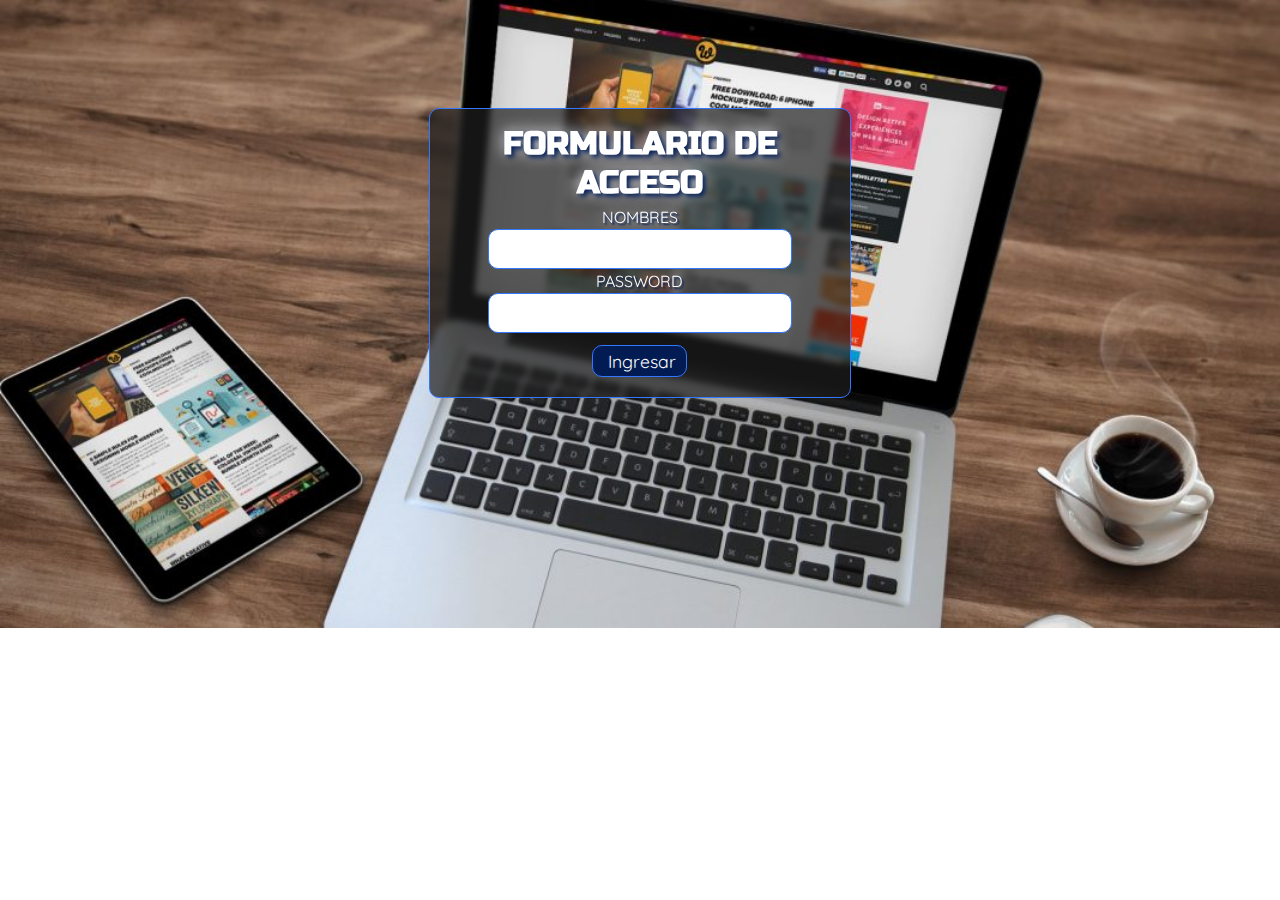
<file: login.html>
<!DOCTYPE html>
<html lang="en">
<head>
    <meta charset="UTF-8">
    <meta http-equiv="X-UA-Compatible" content="IE=edge">
    <meta name="viewport" content="width=device-width, initial-scale=1.0">
    <title>Login</title>
    <link rel="stylesheet" type="text/css" href="css/app.css">
    <link rel="stylesheet" href="css/fontawesome.min.css">
    <link rel="stylesheet" href="css/brands.min.css">
    <style>
        body{
            background-color: transparent;
            background-image:url("images/bglogin2.jpg") ;
            background-repeat: no-repeat;
            background-position:top;
            background-size: cover;
            display: grid;
            grid-template-columns: 1fr 1fr 1fr;
        }
        
    </style>
</head>
<body>
    <div></div>
    <div class="form_login">
        <h2>FORMULARIO DE ACCESO</h2>
        <form action="">
            <label for="">
                NOMBRES
            </label>
            <input type="text" name="nombre" id="">
            <label for="">
                PASSWORD
            </label>
            <input type="password" name="pasword" id="">
            <br>
            <button type="submit">
                <i class="fa fa-sing-in.alt"></i>
                Ingresar
            </button>
        </form>
    </div>
    <div></div>
</body>
</html>
</file>
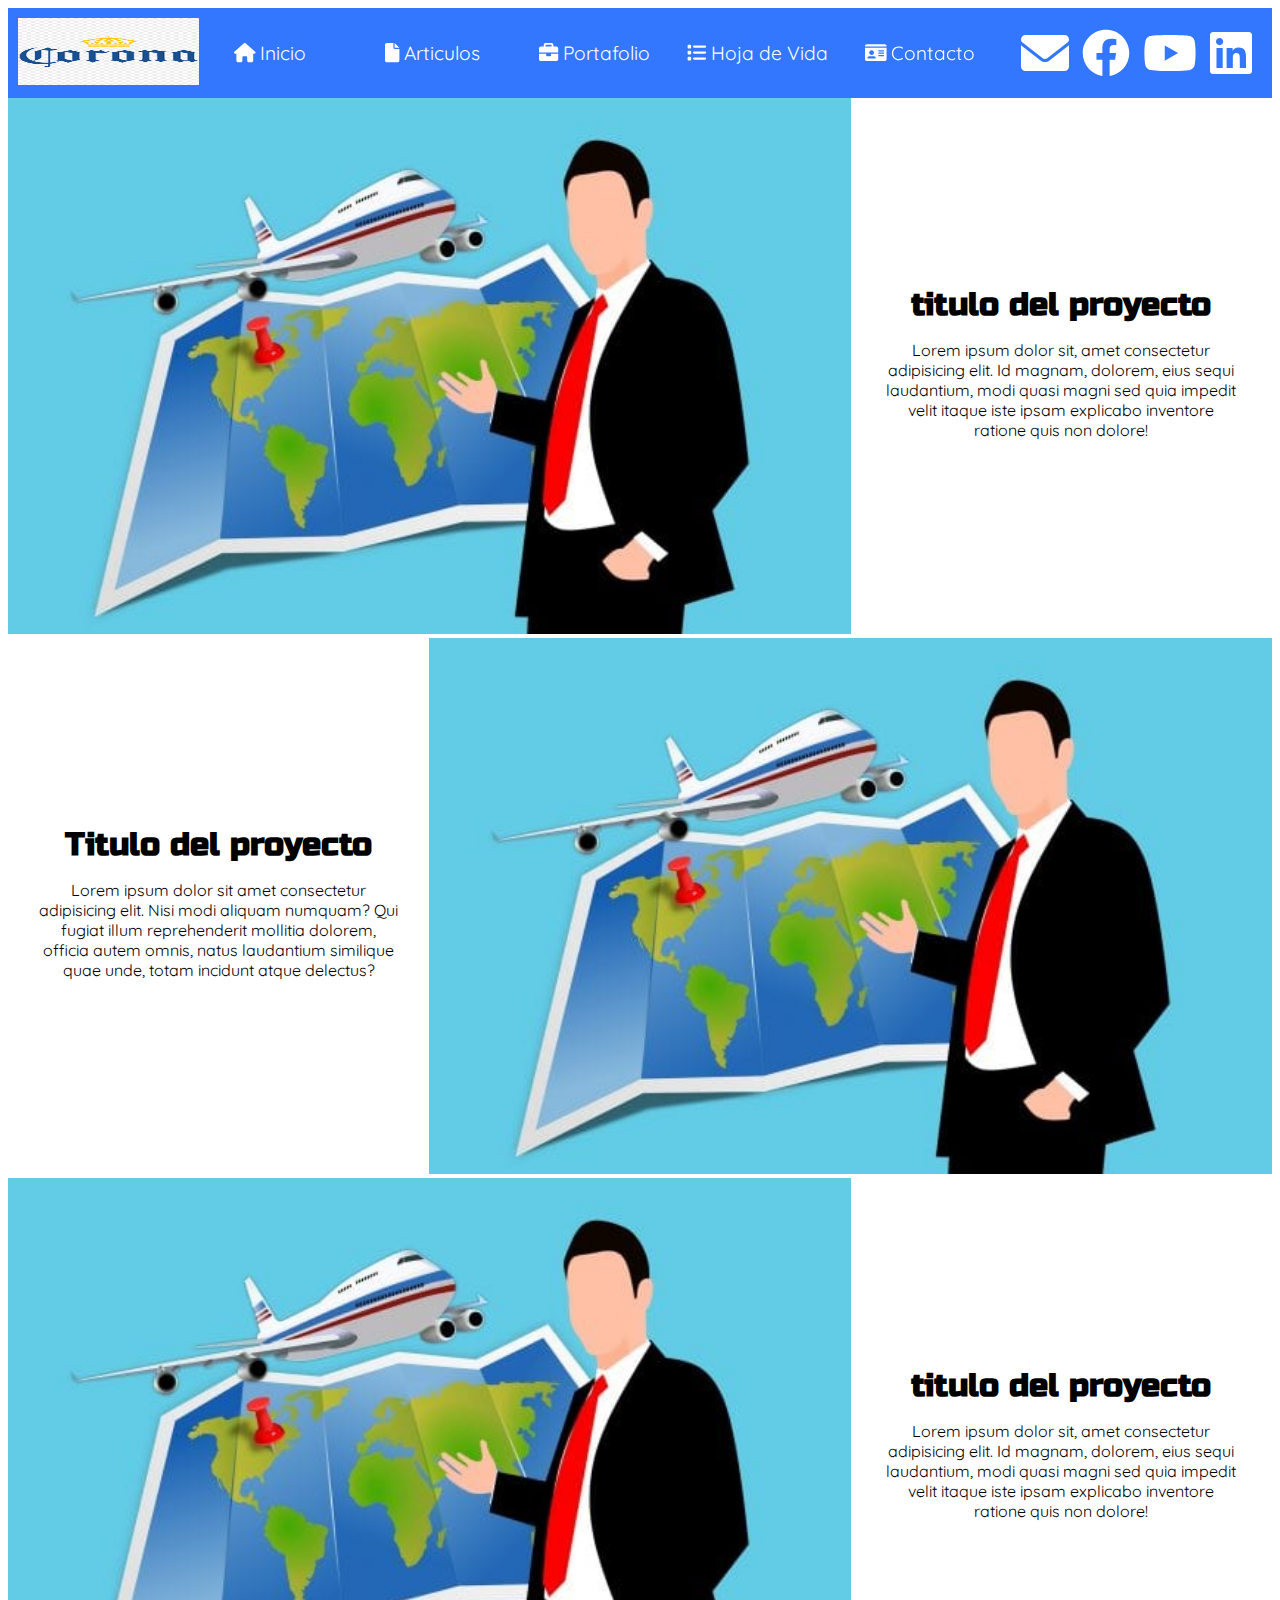
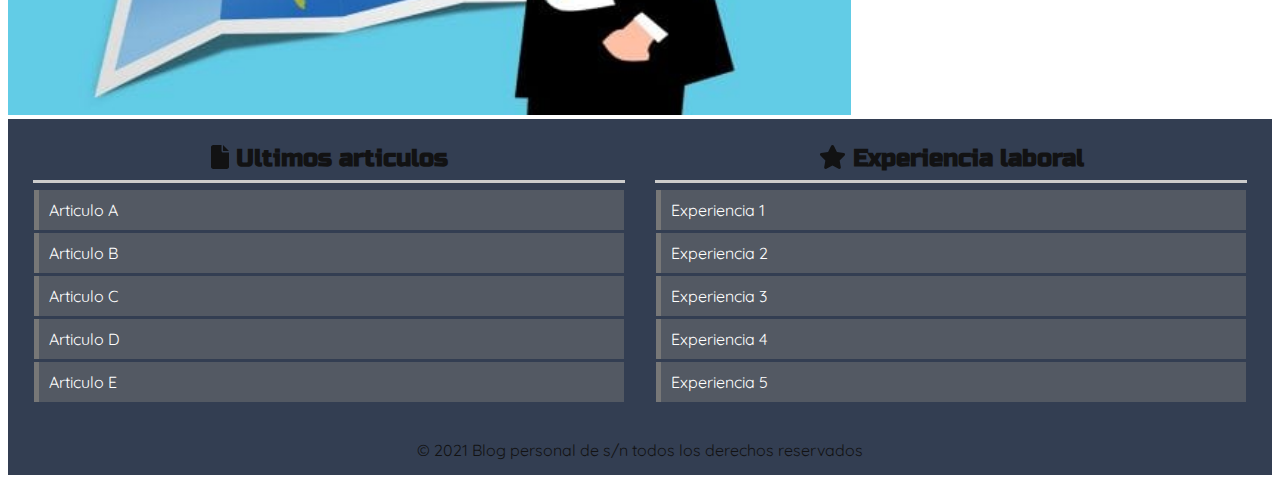
<file: portafolio.html>
<!DOCTYPE html>
<html lang="en">
<head>
    <meta charset="UTF-8">
    <meta http-equiv="X-UA-Compatible" content="IE=edge">
    <meta name="viewport" content="width=device-width, initial-scale=1.0">
    <title>Principal</title>
    <script src="js/all.js"></script>
    <link rel="stylesheet" type="text/css" href="css/app.css">
    <link rel="stylesheet" href="css/fontawesome.min.css">
    <link rel="stylesheet" href="css/brands.min.css">
</head>
<body>
    <div class="header">
        <div class="logo">
            <img class="menu_logo" src="images/images.png" alt="logo del blog">
        </div>
        <div>
            <ul class="top_menu">
                <li>
                    <a href="#">
                        <i class="fa fa-home"></i>
                        Inicio
                    </a>
                </li>
                <li>
                    <a href="#">
                        <i class="fa fa-file"></i>
                        Articulos
                    </a>
                </li>
                <li>
                    <a href="#">
                        <i class="fa fa-briefcase"></i>
                        Portafolio
                    </a>
                </li>
                <li>
                    <a href="#">
                        <i class="fa fa-list"></i>
                        Hoja de Vida
                    </a>
                </li>
                <li>
                    <a href="#">
                        <i class="fa fa-id-card"></i>
                        Contacto
                    </a>
                </li>
            </ul>
        </div>
        <div class="box_social">
            <a href="">
                <i class="fa fa-envelope"></i>
            </a>
            <a href="">
                <i class="fab fa-facebook"></i>
            </a>
            <a href="">
                <i class="fab fa-youtube"></i>
            </a>
            <a href="">
                <i class="fab fa-linkedin"></i>
            </a>
        </div>
    </div>
    <div class="item_portafolio cols_2_1">
        <div>
            <img class="imagen_portafolio" src="images/trabajos.jpg" alt="">
        </div>
        <div class="descripcion_proyecto">
            <div>
                <h1>titulo del proyecto</h1>
                <p>
                    Lorem ipsum dolor sit, amet consectetur adipisicing elit. Id magnam, dolorem, eius sequi laudantium, modi quasi magni sed quia impedit velit itaque iste ipsam explicabo inventore ratione quis non dolore!
                </p>
            </div>
        </div>
    </div>
    <div class="item_portafolio cols_1_2">
        <div class="descripcion_proyecto">
            <div>
                <h1>Titulo del proyecto</h1>
                <p>
                    Lorem ipsum dolor sit amet consectetur adipisicing elit. Nisi modi aliquam numquam? Qui fugiat illum reprehenderit mollitia dolorem, officia autem omnis, natus laudantium similique quae unde, totam incidunt atque delectus?
                </p>
            </div>
        </div>
        <div>
            <img class="imagen_portafolio" src="images/trabajos.jpg" alt="">
        </div>
    </div>
    <div class="item_portafolio cols_2_1">
        <div>
            <img class="imagen_portafolio" src="images/trabajos.jpg" alt="">
        </div>
        <div class="descripcion_proyecto">
            <div>
                <h1>titulo del proyecto</h1>
                <p>
                    Lorem ipsum dolor sit, amet consectetur adipisicing elit. Id magnam, dolorem, eius sequi laudantium, modi quasi magni sed quia impedit velit itaque iste ipsam explicabo inventore ratione quis non dolore!
                </p>
            </div>
        </div>
    </div>
    <div class="contenedor_pie">
        <div class="contenedor_2filas">
            <div class="contenedor_listados">
                <div>
                    <h2>
                        <i class="fas fa-file"></i>
                        Ultimos articulos
                    </h2>
                    <ul class="listado_pies">
                        <li>
                            <a href="#">
                                Articulo A
                            </a>
                        </li>
                        <li>
                            <a href="#">
                                Articulo B
                            </a>
                        </li>
                        <li>
                            <a href="#">
                                Articulo C
                            </a>
                        </li>
                        <li>
                            <a href="#">
                                Articulo D
                            </a>
                        </li>
                        <li>
                            <a href="#">
                                Articulo E
                            </a>
                        </li>
                    </ul>
                </div>
                <div>
                    <h2>
                        <i class="fas fa-star"></i>
                        Experiencia laboral
                    </h2>
                    <ul class="listado_pies">
                        <li>
                            <a href="#">
                                Experiencia 1
                            </a>
                        </li>
                        <li>
                            <a href="#">
                                Experiencia 2
                            </a>
                        </li>
                        <li>
                            <a href="#">
                                Experiencia 3
                            </a>
                        </li>
                        <li>
                            <a href="#">
                                Experiencia 4
                            </a>
                        </li>
                        <li>
                            <a href="#">
                                Experiencia 5
                            </a>
                        </li>
                    </ul>
                </div>
            </div>
            <div class="pie">
                &copy; 2021 Blog personal de s/n todos los derechos reservados
            </div>
        </div>
    </div>
</body>
</html>
</file>
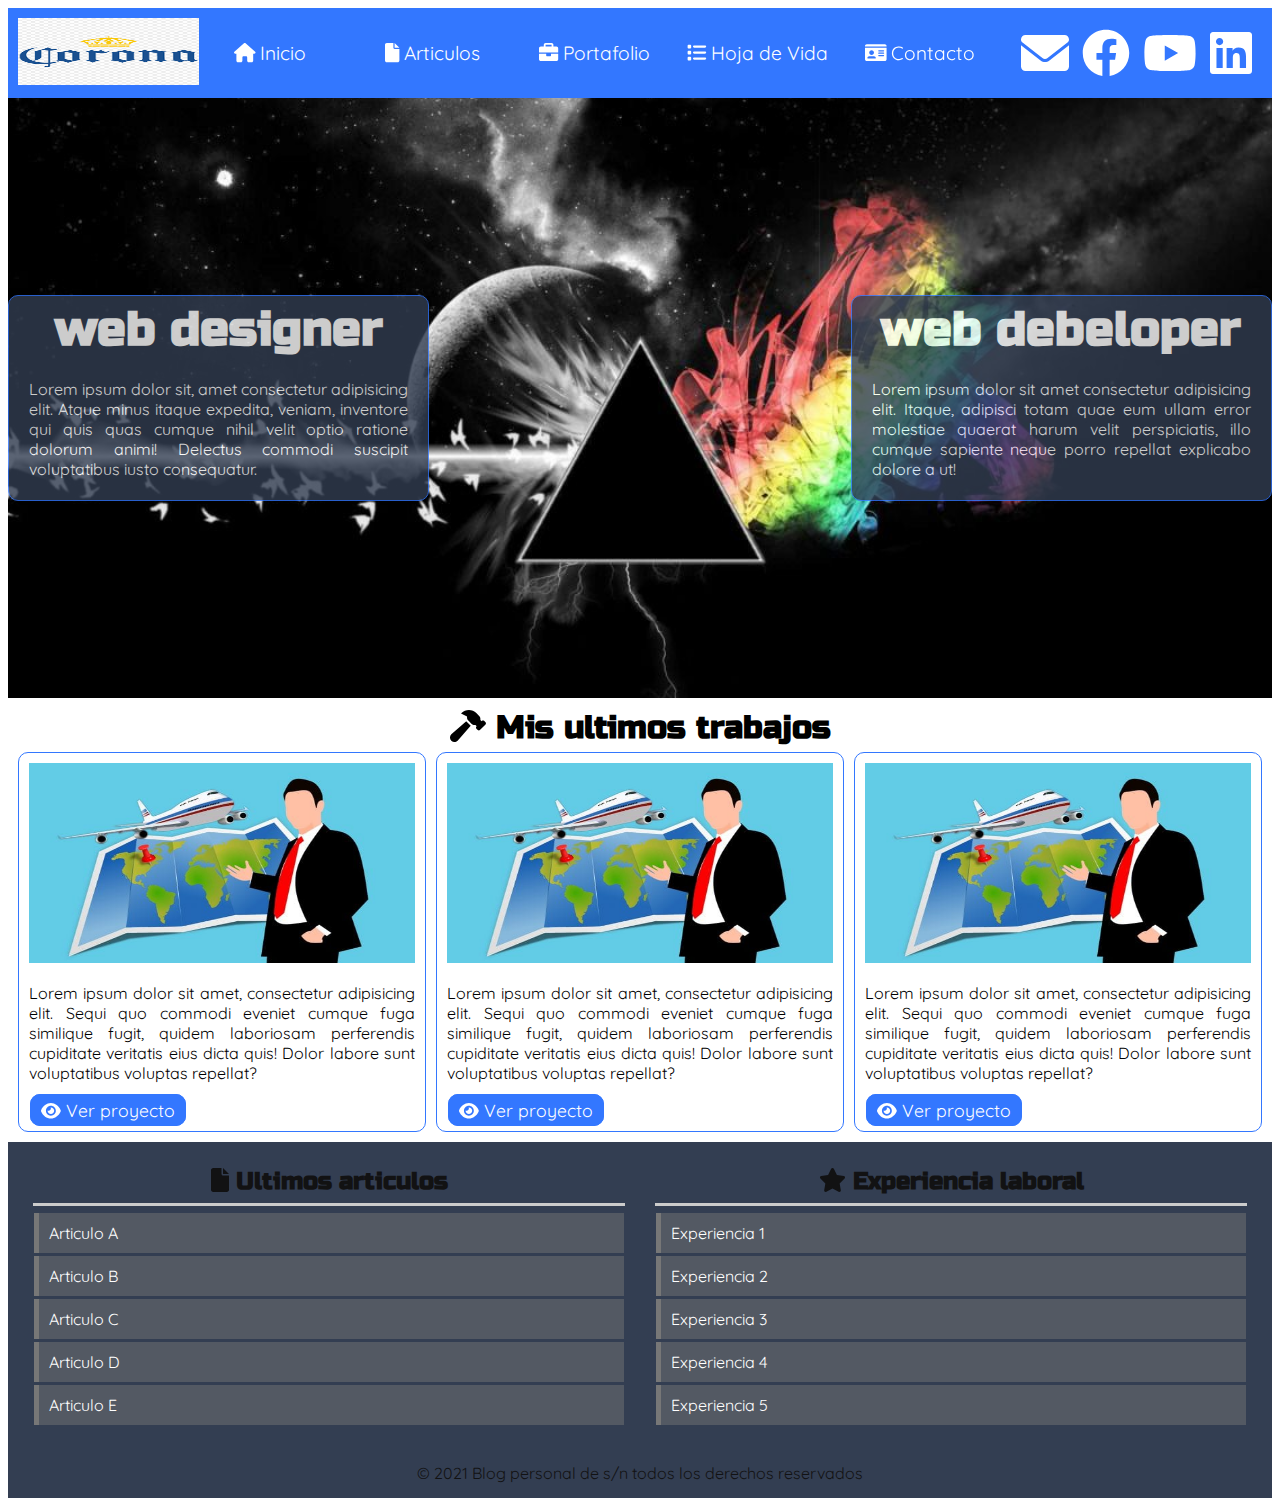
<file: principal.html>
<!DOCTYPE html>
<html lang="en">
<head>
    <meta charset="UTF-8">
    <meta http-equiv="X-UA-Compatible" content="IE=edge">
    <meta name="viewport" content="width=device-width, initial-scale=1.0">
    <title>Principal</title>
    <script src="js/all.js"></script>
    <link rel="stylesheet" type="text/css" href="css/app.css">
    <link rel="stylesheet" href="css/fontawesome.min.css">
    <link rel="stylesheet" href="css/brands.min.css">
</head>
<body>
    <div class="header">
        <div class="logo">
            <img class="menu_logo" src="images/images.png" alt="logo del blog">
        </div>
        <div>
            <ul class="top_menu">
                <li>
                    <a href="#">
                        <i class="fa fa-home"></i>
                        Inicio
                    </a>
                </li>
                <li>
                    <a href="#">
                        <i class="fa fa-file"></i>
                        Articulos
                    </a>
                </li>
                <li>
                    <a href="#">
                        <i class="fa fa-briefcase"></i>
                        Portafolio
                    </a>
                </li>
                <li>
                    <a href="#">
                        <i class="fa fa-list"></i>
                        Hoja de Vida
                    </a>
                </li>
                <li>
                    <a href="#">
                        <i class="fa fa-id-card"></i>
                        Contacto
                    </a>
                </li>
            </ul>
        </div>
        <div class="box_social">
            <a href="">
                <i class="fa fa-envelope"></i>
            </a>
            <a href="">
                <i class="fab fa-facebook"></i>
            </a>
            <a href="">
                <i class="fab fa-youtube"></i>
            </a>
            <a href="">
                <i class="fab fa-linkedin"></i>
            </a>
        </div>
    </div>
    <div class="banner">
        <div class="banner_izq">
            <h1>
                web designer
            </h1>
            <p>Lorem ipsum dolor sit, amet consectetur adipisicing elit. Atque minus itaque expedita, veniam, inventore qui quis quas cumque nihil velit optio ratione dolorum animi! Delectus commodi suscipit voluptatibus iusto consequatur.</p>
        </div>
        <div></div>
        <div class="banner_der">
            <h1>web debeloper</h1>
            <p>Lorem ipsum dolor sit amet consectetur adipisicing elit. Itaque, adipisci totam quae eum ullam error molestiae quaerat harum velit perspiciatis, illo cumque sapiente neque porro repellat explicabo dolore a ut!</p>
        </div>
    </div>
    <div class="contenedor_proyectos">
        <h1 class="">
            <i class="fas fa-hammer"></i>
            Mis ultimos trabajos
        </h1>
        <div class="ultimos_trabajos">
            <div class="work_item">
                <img src="images/trabajos.jpg" alt="">
                <p>
                    Lorem ipsum dolor sit amet, consectetur adipisicing elit. Sequi quo commodi eveniet cumque fuga similique fugit, quidem laboriosam perferendis cupiditate veritatis eius dicta quis! Dolor labore sunt voluptatibus voluptas repellat?
                </p>
                <a class="btn btn_obscuro" href="#">
                    <i class="fas fa-eye"></i>
                    Ver proyecto
                </a>
            </div>
            <div class="work_item">
                <img src="images/trabajos.jpg" alt="">
                <p>
                    Lorem ipsum dolor sit amet, consectetur adipisicing elit. Sequi quo commodi eveniet cumque fuga similique fugit, quidem laboriosam perferendis cupiditate veritatis eius dicta quis! Dolor labore sunt voluptatibus voluptas repellat?
                </p>
                <a class="btn btn_obscuro" href="#">
                    <i class="fas fa-eye"></i>
                    Ver proyecto
                </a>
            </div>
            <div class="work_item">
                <img src="images/trabajos.jpg" alt="">
                <p>
                    Lorem ipsum dolor sit amet, consectetur adipisicing elit. Sequi quo commodi eveniet cumque fuga similique fugit, quidem laboriosam perferendis cupiditate veritatis eius dicta quis! Dolor labore sunt voluptatibus voluptas repellat?
                </p>
                <a class="btn btn_obscuro" href="#">
                    <i class="fas fa-eye"></i>
                    Ver proyecto
                </a>
            </div>
        </div>
    </div>
    <div class="contenedor_pie">
        <div class="contenedor_2filas">
            <div class="contenedor_listados">
                <div>
                    <h2>
                        <i class="fas fa-file"></i>
                        Ultimos articulos
                    </h2>
                    <ul class="listado_pies">
                        <li>
                            <a href="#">
                                Articulo A
                            </a>
                        </li>
                        <li>
                            <a href="#">
                                Articulo B
                            </a>
                        </li>
                        <li>
                            <a href="#">
                                Articulo C
                            </a>
                        </li>
                        <li>
                            <a href="#">
                                Articulo D
                            </a>
                        </li>
                        <li>
                            <a href="#">
                                Articulo E
                            </a>
                        </li>
                    </ul>
                </div>
                <div>
                    <h2>
                        <i class="fas fa-star"></i>
                        Experiencia laboral
                    </h2>
                    <ul class="listado_pies">
                        <li>
                            <a href="#">
                                Experiencia 1
                            </a>
                        </li>
                        <li>
                            <a href="#">
                                Experiencia 2
                            </a>
                        </li>
                        <li>
                            <a href="#">
                                Experiencia 3
                            </a>
                        </li>
                        <li>
                            <a href="#">
                                Experiencia 4
                            </a>
                        </li>
                        <li>
                            <a href="#">
                                Experiencia 5
                            </a>
                        </li>
                    </ul>
                </div>
            </div>
            <div class="pie">
                &copy; 2021 Blog personal de s/n todos los derechos reservados
            </div>
        </div>
    </div>
</body>
</html>
</file>
<file: css/app.css>
@font-face{
    font-family: "ruso";
    src: url('../fonts/RussoOne-Regular.ttf');
}

@font-face{
    font-family: "Quick";
    src: url('../fonts/Quicksand-VariableFont_wght.ttf');
}

body{
    font-family: Quick;
}

h2{
    font-family: Ruso;
}
h1, h2, h3, h4, h5, h6{
    margin: 5px;
    font-family: Ruso;
}
a{
    text-decoration: none;
    transition: all 0.7s linear;
}
 input, select, textarea, button, .btn{
     font-family: Quick;
     padding: 4px 10px;
     font-size: 1.5em;
     margin: 2px;
     border:1px solid #3377ff;
     border-radius: 10px;
 }
button, .btn{
    font-size: 1.1em;
    margin: 10px 1px;
    background-color: rgb(2, 28, 83);
    border: 1px solid #3377FF;
    color: #fff;
}
.btn_obscuro{
    background-color: #3377ff;
    color: #fff;
}
.btn_obscuro:hover{
    color: #fff;
    background-color: rgb(2, 28, 83);
}
div.form_login label{
    display: block;
    color: #ffffff;
    font-size: 1em;
    text-shadow: 2px 2px 2px rgb(2, 28, 83), 0 0 15px rgb(234, 234, 241);
}
.form_login{
    border: 1px solid #3377FF;
    padding: 10px;
    border-radius: 10px;
    /*background-color:#32405B ;*/
    background-color: rgba(30,30, 30, 0.7);
    backdrop-filter: blur(3px);
    text-align: center;
    margin-top: 100px;
 }


 div.form_login h2{
     color: #fff;
     font-size: 2rem;
     text-shadow: 3px 3px 5px rgb(2, 28, 83), 0 0 15px rgb(234, 234, 241);
 }

.header{
    display: grid;
    grid-template-columns:2fr 9fr 3fr;
    height: 90px;
    background-color: #3377FF;
    color: #fff;
    position: sticky;
    top: 0;
    left: 0;
}
.header{
    /*border: 1px solid #fff;*/
}
.menu_logo{
    width: 100%;
    height: 32%;
    margin: 10px;
}
.header .top_menu{
    display: grid;
    grid-template-columns: 1fr 1fr 1fr 1fr 1fr;
    list-style: none;
    padding: 0;
    margin: 0;
}
.top_menu li, .top_menu a{
    display: block;
    text-align: center;
    height: 90px;
    line-height: 90px;
    text-decoration: none;
    color: #fff;
    font-size: 1.2rem;
}
.top_menu a:hover{
    background-color: rgb(158, 204, 221);
    color: black;
}
.header .box_social{
    display:  block;
    margin: 0;
    text-align: center; 
}
.header .box_social a{
    color: #fff;
    line-height: 90px;
    font-size: 3em;
    text-decoration: none;
}
.box_social a:hover{
    color: black;
}

.banner{
    height: 600px;
    background-color: #ccc;
    background-image: url('../images/10770.jpg');
    background-position: center center;
    background-repeat: no-repeat;
    background-attachment: fixed;
    background-size: cover;
    display: grid;
    grid-template-columns: 1fr 1fr 1fr;
    background-color: #999;
    align-items: center;

}
.banner_izq, .banner_der{
    color: #fff;
    border: 1px solid #3377FF;
    border-radius: 10px;
    background-color: #333E52;
    opacity: 0.8;
}

.banner h1{
    text-align: center;
    font-size:3em;
}
.banner p{
    text-align: justify;
    padding: 5px 20px;
}

.ultimos_trabajos{
    display: grid;
    grid-template-columns: 1fr 1fr 1fr;
    gap: 10px;
}
.ultimos_trabajos .work_item{
    padding: 10px;
    margin: 0;
    border: 1px solid #3377FF;
    border-radius: 10px;
}
.ultimos_trabajos img{
    width: 100%;
    height: 200px;
    overflow: hidden;
}
.ultimos_trabajos p{
    text-align: justify;
}
.contenedor_proyectos{
    margin: 10px;
}
.contenedor_proyectos h1{
    text-align: center;
}
.contenedor_pie{
    background-image: url('../images/bglogin2.jpg');
    background-repeat: no-repeat;
    background-position: bottom ;
    background-size: cover;
    background-attachment: fixed;
}
.contenedor_2filas{
    background-color: #333E52;
    padding: 0;
    margin: 0;
    display: grid;
    grid-template-rows: 1fr 50px;
    color: #121213;
}
.contenedor_listados{
    display: grid;
    grid-template-columns: 1fr 1fr;
    margin: 10px;
}
.contenedor_listados div{
    margin: 10px;
}
.contenedor_listados h2{
    text-align: center;
    border-bottom: solid #ccc;
    padding-bottom: 7px;
    margin-bottom: 7px;
}
.listado_pies{
    margin: 0;
    padding: 0;
    list-style: none;
}
.listado_pies li, .listado_pies a{
    display: block;
    margin:3px;

}
 .listado_pies a{
     padding: 10px;
     background-color: #7777;
     border-left: 5px solid#777;
     color: #fff;
 }
 .listado_pies a:hover{
     border-left: 4px solid #ddd;
     background-color: rgb(41, 38, 38);
 }
 .pie{
     text-align: center;
     line-height: 50px;
 }

 /*
 ------------------------------------------------
 portafolio
 -------------------------------------------------
 */

 .item_portafolio{
     display: grid;
 }
 .cols_2_1{
     grid-template-columns: 2fr 1fr;
 }
 .cols_1_2{
     grid-template-columns: 1fr 2fr;
 }
 .imagen_portafolio{
     width: 100%;
     overflow: hidden;
 }
 .descripcion_proyecto{
     display: grid;
     align-items: center;
    padding: 0 30px;
    text-align: center;
 }
</file>
<file: css/brands.min.css>
/*!
 * Font Awesome Free 6.0.0-beta3 by @fontawesome - https://fontawesome.com
 * License - https://fontawesome.com/license/free (Icons: CC BY 4.0, Fonts: SIL OFL 1.1, Code: MIT License)
 * Copyright 2021 Fonticons, Inc.
 */
:host,:root{--fa-font-brands:normal 400 1em/1 "Font Awesome 6 Brands"}@font-face{font-family:"Font Awesome 6 Brands";font-style:normal;font-weight:400;font-display:block;src:url(../webfonts/fa-brands-400.woff2) format("woff2"),url(../webfonts/fa-brands-400.ttf) format("truetype")}.fa-brands,.fab{font-family:"Font Awesome 6 Brands";font-weight:400}.fa-42-group:before,.fa-innosoft:before{content:"\e080"}.fa-500px:before{content:"\f26e"}.fa-accessible-icon:before{content:"\f368"}.fa-accusoft:before{content:"\f369"}.fa-acquisitions-incorporated:before{content:"\f6af"}.fa-adn:before{content:"\f170"}.fa-adversal:before{content:"\f36a"}.fa-affiliatetheme:before{content:"\f36b"}.fa-airbnb:before{content:"\f834"}.fa-algolia:before{content:"\f36c"}.fa-alipay:before{content:"\f642"}.fa-amazon:before{content:"\f270"}.fa-amazon-pay:before{content:"\f42c"}.fa-amilia:before{content:"\f36d"}.fa-android:before{content:"\f17b"}.fa-angellist:before{content:"\f209"}.fa-angrycreative:before{content:"\f36e"}.fa-angular:before{content:"\f420"}.fa-app-store:before{content:"\f36f"}.fa-app-store-ios:before{content:"\f370"}.fa-apper:before{content:"\f371"}.fa-apple:before{content:"\f179"}.fa-apple-pay:before{content:"\f415"}.fa-artstation:before{content:"\f77a"}.fa-asymmetrik:before{content:"\f372"}.fa-atlassian:before{content:"\f77b"}.fa-audible:before{content:"\f373"}.fa-autoprefixer:before{content:"\f41c"}.fa-avianex:before{content:"\f374"}.fa-aviato:before{content:"\f421"}.fa-aws:before{content:"\f375"}.fa-bandcamp:before{content:"\f2d5"}.fa-battle-net:before{content:"\f835"}.fa-behance:before{content:"\f1b4"}.fa-behance-square:before{content:"\f1b5"}.fa-bilibili:before{content:"\e3d9"}.fa-bimobject:before{content:"\f378"}.fa-bitbucket:before{content:"\f171"}.fa-bitcoin:before{content:"\f379"}.fa-bity:before{content:"\f37a"}.fa-black-tie:before{content:"\f27e"}.fa-blackberry:before{content:"\f37b"}.fa-blogger:before{content:"\f37c"}.fa-blogger-b:before{content:"\f37d"}.fa-bluetooth:before{content:"\f293"}.fa-bluetooth-b:before{content:"\f294"}.fa-bootstrap:before{content:"\f836"}.fa-bots:before{content:"\e340"}.fa-btc:before{content:"\f15a"}.fa-buffer:before{content:"\f837"}.fa-buromobelexperte:before{content:"\f37f"}.fa-buy-n-large:before{content:"\f8a6"}.fa-buysellads:before{content:"\f20d"}.fa-canadian-maple-leaf:before{content:"\f785"}.fa-cc-amazon-pay:before{content:"\f42d"}.fa-cc-amex:before{content:"\f1f3"}.fa-cc-apple-pay:before{content:"\f416"}.fa-cc-diners-club:before{content:"\f24c"}.fa-cc-discover:before{content:"\f1f2"}.fa-cc-jcb:before{content:"\f24b"}.fa-cc-mastercard:before{content:"\f1f1"}.fa-cc-paypal:before{content:"\f1f4"}.fa-cc-stripe:before{content:"\f1f5"}.fa-cc-visa:before{content:"\f1f0"}.fa-centercode:before{content:"\f380"}.fa-centos:before{content:"\f789"}.fa-chrome:before{content:"\f268"}.fa-chromecast:before{content:"\f838"}.fa-cloudflare:before{content:"\e07d"}.fa-cloudscale:before{content:"\f383"}.fa-cloudsmith:before{content:"\f384"}.fa-cloudversify:before{content:"\f385"}.fa-cmplid:before{content:"\e360"}.fa-codepen:before{content:"\f1cb"}.fa-codiepie:before{content:"\f284"}.fa-confluence:before{content:"\f78d"}.fa-connectdevelop:before{content:"\f20e"}.fa-contao:before{content:"\f26d"}.fa-cotton-bureau:before{content:"\f89e"}.fa-cpanel:before{content:"\f388"}.fa-creative-commons:before{content:"\f25e"}.fa-creative-commons-by:before{content:"\f4e7"}.fa-creative-commons-nc:before{content:"\f4e8"}.fa-creative-commons-nc-eu:before{content:"\f4e9"}.fa-creative-commons-nc-jp:before{content:"\f4ea"}.fa-creative-commons-nd:before{content:"\f4eb"}.fa-creative-commons-pd:before{content:"\f4ec"}.fa-creative-commons-pd-alt:before{content:"\f4ed"}.fa-creative-commons-remix:before{content:"\f4ee"}.fa-creative-commons-sa:before{content:"\f4ef"}.fa-creative-commons-sampling:before{content:"\f4f0"}.fa-creative-commons-sampling-plus:before{content:"\f4f1"}.fa-creative-commons-share:before{content:"\f4f2"}.fa-creative-commons-zero:before{content:"\f4f3"}.fa-critical-role:before{content:"\f6c9"}.fa-css3:before{content:"\f13c"}.fa-css3-alt:before{content:"\f38b"}.fa-cuttlefish:before{content:"\f38c"}.fa-d-and-d:before{content:"\f38d"}.fa-d-and-d-beyond:before{content:"\f6ca"}.fa-dailymotion:before{content:"\e052"}.fa-dashcube:before{content:"\f210"}.fa-deezer:before{content:"\e077"}.fa-delicious:before{content:"\f1a5"}.fa-deploydog:before{content:"\f38e"}.fa-deskpro:before{content:"\f38f"}.fa-dev:before{content:"\f6cc"}.fa-deviantart:before{content:"\f1bd"}.fa-dhl:before{content:"\f790"}.fa-diaspora:before{content:"\f791"}.fa-digg:before{content:"\f1a6"}.fa-digital-ocean:before{content:"\f391"}.fa-discord:before{content:"\f392"}.fa-discourse:before{content:"\f393"}.fa-dochub:before{content:"\f394"}.fa-docker:before{content:"\f395"}.fa-draft2digital:before{content:"\f396"}.fa-dribbble:before{content:"\f17d"}.fa-dribbble-square:before{content:"\f397"}.fa-dropbox:before{content:"\f16b"}.fa-drupal:before{content:"\f1a9"}.fa-dyalog:before{content:"\f399"}.fa-earlybirds:before{content:"\f39a"}.fa-ebay:before{content:"\f4f4"}.fa-edge:before{content:"\f282"}.fa-edge-legacy:before{content:"\e078"}.fa-elementor:before{content:"\f430"}.fa-ello:before{content:"\f5f1"}.fa-ember:before{content:"\f423"}.fa-empire:before{content:"\f1d1"}.fa-envira:before{content:"\f299"}.fa-erlang:before{content:"\f39d"}.fa-ethereum:before{content:"\f42e"}.fa-etsy:before{content:"\f2d7"}.fa-evernote:before{content:"\f839"}.fa-expeditedssl:before{content:"\f23e"}.fa-facebook:before{content:"\f09a"}.fa-facebook-f:before{content:"\f39e"}.fa-facebook-messenger:before{content:"\f39f"}.fa-facebook-square:before{content:"\f082"}.fa-fantasy-flight-games:before{content:"\f6dc"}.fa-fedex:before{content:"\f797"}.fa-fedora:before{content:"\f798"}.fa-figma:before{content:"\f799"}.fa-firefox:before{content:"\f269"}.fa-firefox-browser:before{content:"\e007"}.fa-first-order:before{content:"\f2b0"}.fa-first-order-alt:before{content:"\f50a"}.fa-firstdraft:before{content:"\f3a1"}.fa-flickr:before{content:"\f16e"}.fa-flipboard:before{content:"\f44d"}.fa-fly:before{content:"\f417"}.fa-font-awesome-flag:before,.fa-font-awesome-logo-full:before,.fa-font-awesome:before{content:"\f2b4"}.fa-fonticons:before{content:"\f280"}.fa-fonticons-fi:before{content:"\f3a2"}.fa-fort-awesome:before{content:"\f286"}.fa-fort-awesome-alt:before{content:"\f3a3"}.fa-forumbee:before{content:"\f211"}.fa-foursquare:before{content:"\f180"}.fa-free-code-camp:before{content:"\f2c5"}.fa-freebsd:before{content:"\f3a4"}.fa-fulcrum:before{content:"\f50b"}.fa-galactic-republic:before{content:"\f50c"}.fa-galactic-senate:before{content:"\f50d"}.fa-get-pocket:before{content:"\f265"}.fa-gg:before{content:"\f260"}.fa-gg-circle:before{content:"\f261"}.fa-git:before{content:"\f1d3"}.fa-git-alt:before{content:"\f841"}.fa-git-square:before{content:"\f1d2"}.fa-github:before{content:"\f09b"}.fa-github-alt:before{content:"\f113"}.fa-github-square:before{content:"\f092"}.fa-gitkraken:before{content:"\f3a6"}.fa-gitlab:before{content:"\f296"}.fa-gitter:before{content:"\f426"}.fa-glide:before{content:"\f2a5"}.fa-glide-g:before{content:"\f2a6"}.fa-gofore:before{content:"\f3a7"}.fa-golang:before{content:"\e40f"}.fa-goodreads:before{content:"\f3a8"}.fa-goodreads-g:before{content:"\f3a9"}.fa-google:before{content:"\f1a0"}.fa-google-drive:before{content:"\f3aa"}.fa-google-pay:before{content:"\e079"}.fa-google-play:before{content:"\f3ab"}.fa-google-plus:before{content:"\f2b3"}.fa-google-plus-g:before{content:"\f0d5"}.fa-google-plus-square:before{content:"\f0d4"}.fa-google-wallet:before{content:"\f1ee"}.fa-gratipay:before{content:"\f184"}.fa-grav:before{content:"\f2d6"}.fa-gripfire:before{content:"\f3ac"}.fa-grunt:before{content:"\f3ad"}.fa-guilded:before{content:"\e07e"}.fa-gulp:before{content:"\f3ae"}.fa-hacker-news:before{content:"\f1d4"}.fa-hacker-news-square:before{content:"\f3af"}.fa-hackerrank:before{content:"\f5f7"}.fa-hips:before{content:"\f452"}.fa-hire-a-helper:before{content:"\f3b0"}.fa-hive:before{content:"\e07f"}.fa-hooli:before{content:"\f427"}.fa-hornbill:before{content:"\f592"}.fa-hotjar:before{content:"\f3b1"}.fa-houzz:before{content:"\f27c"}.fa-html5:before{content:"\f13b"}.fa-hubspot:before{content:"\f3b2"}.fa-ideal:before{content:"\e013"}.fa-imdb:before{content:"\f2d8"}.fa-instagram:before{content:"\f16d"}.fa-instagram-square:before{content:"\e055"}.fa-instalod:before{content:"\e081"}.fa-intercom:before{content:"\f7af"}.fa-internet-explorer:before{content:"\f26b"}.fa-invision:before{content:"\f7b0"}.fa-ioxhost:before{content:"\f208"}.fa-itch-io:before{content:"\f83a"}.fa-itunes:before{content:"\f3b4"}.fa-itunes-note:before{content:"\f3b5"}.fa-java:before{content:"\f4e4"}.fa-jedi-order:before{content:"\f50e"}.fa-jenkins:before{content:"\f3b6"}.fa-jira:before{content:"\f7b1"}.fa-joget:before{content:"\f3b7"}.fa-joomla:before{content:"\f1aa"}.fa-js:before{content:"\f3b8"}.fa-js-square:before{content:"\f3b9"}.fa-jsfiddle:before{content:"\f1cc"}.fa-kaggle:before{content:"\f5fa"}.fa-keybase:before{content:"\f4f5"}.fa-keycdn:before{content:"\f3ba"}.fa-kickstarter:before{content:"\f3bb"}.fa-kickstarter-k:before{content:"\f3bc"}.fa-korvue:before{content:"\f42f"}.fa-laravel:before{content:"\f3bd"}.fa-lastfm:before{content:"\f202"}.fa-lastfm-square:before{content:"\f203"}.fa-leanpub:before{content:"\f212"}.fa-less:before{content:"\f41d"}.fa-line:before{content:"\f3c0"}.fa-linkedin:before{content:"\f08c"}.fa-linkedin-in:before{content:"\f0e1"}.fa-linode:before{content:"\f2b8"}.fa-linux:before{content:"\f17c"}.fa-lyft:before{content:"\f3c3"}.fa-magento:before{content:"\f3c4"}.fa-mailchimp:before{content:"\f59e"}.fa-mandalorian:before{content:"\f50f"}.fa-markdown:before{content:"\f60f"}.fa-mastodon:before{content:"\f4f6"}.fa-maxcdn:before{content:"\f136"}.fa-mdb:before{content:"\f8ca"}.fa-medapps:before{content:"\f3c6"}.fa-medium-m:before,.fa-medium:before{content:"\f23a"}.fa-medrt:before{content:"\f3c8"}.fa-meetup:before{content:"\f2e0"}.fa-megaport:before{content:"\f5a3"}.fa-mendeley:before{content:"\f7b3"}.fa-microblog:before{content:"\e01a"}.fa-microsoft:before{content:"\f3ca"}.fa-mix:before{content:"\f3cb"}.fa-mixcloud:before{content:"\f289"}.fa-mixer:before{content:"\e056"}.fa-mizuni:before{content:"\f3cc"}.fa-modx:before{content:"\f285"}.fa-monero:before{content:"\f3d0"}.fa-napster:before{content:"\f3d2"}.fa-neos:before{content:"\f612"}.fa-nimblr:before{content:"\f5a8"}.fa-node:before{content:"\f419"}.fa-node-js:before{content:"\f3d3"}.fa-npm:before{content:"\f3d4"}.fa-ns8:before{content:"\f3d5"}.fa-nutritionix:before{content:"\f3d6"}.fa-octopus-deploy:before{content:"\e082"}.fa-odnoklassniki:before{content:"\f263"}.fa-odnoklassniki-square:before{content:"\f264"}.fa-old-republic:before{content:"\f510"}.fa-opencart:before{content:"\f23d"}.fa-openid:before{content:"\f19b"}.fa-opera:before{content:"\f26a"}.fa-optin-monster:before{content:"\f23c"}.fa-orcid:before{content:"\f8d2"}.fa-osi:before{content:"\f41a"}.fa-page4:before{content:"\f3d7"}.fa-pagelines:before{content:"\f18c"}.fa-palfed:before{content:"\f3d8"}.fa-patreon:before{content:"\f3d9"}.fa-paypal:before{content:"\f1ed"}.fa-penny-arcade:before{content:"\f704"}.fa-perbyte:before{content:"\e083"}.fa-periscope:before{content:"\f3da"}.fa-phabricator:before{content:"\f3db"}.fa-phoenix-framework:before{content:"\f3dc"}.fa-phoenix-squadron:before{content:"\f511"}.fa-php:before{content:"\f457"}.fa-pied-piper:before{content:"\f2ae"}.fa-pied-piper-alt:before{content:"\f1a8"}.fa-pied-piper-hat:before{content:"\f4e5"}.fa-pied-piper-pp:before{content:"\f1a7"}.fa-pied-piper-square:before{content:"\e01e"}.fa-pinterest:before{content:"\f0d2"}.fa-pinterest-p:before{content:"\f231"}.fa-pinterest-square:before{content:"\f0d3"}.fa-pix:before{content:"\e43a"}.fa-playstation:before{content:"\f3df"}.fa-product-hunt:before{content:"\f288"}.fa-pushed:before{content:"\f3e1"}.fa-python:before{content:"\f3e2"}.fa-qq:before{content:"\f1d6"}.fa-quinscape:before{content:"\f459"}.fa-quora:before{content:"\f2c4"}.fa-r-project:before{content:"\f4f7"}.fa-raspberry-pi:before{content:"\f7bb"}.fa-ravelry:before{content:"\f2d9"}.fa-react:before{content:"\f41b"}.fa-reacteurope:before{content:"\f75d"}.fa-readme:before{content:"\f4d5"}.fa-rebel:before{content:"\f1d0"}.fa-red-river:before{content:"\f3e3"}.fa-reddit:before{content:"\f1a1"}.fa-reddit-alien:before{content:"\f281"}.fa-reddit-square:before{content:"\f1a2"}.fa-redhat:before{content:"\f7bc"}.fa-renren:before{content:"\f18b"}.fa-replyd:before{content:"\f3e6"}.fa-researchgate:before{content:"\f4f8"}.fa-resolving:before{content:"\f3e7"}.fa-rev:before{content:"\f5b2"}.fa-rocketchat:before{content:"\f3e8"}.fa-rockrms:before{content:"\f3e9"}.fa-rust:before{content:"\e07a"}.fa-safari:before{content:"\f267"}.fa-salesforce:before{content:"\f83b"}.fa-sass:before{content:"\f41e"}.fa-schlix:before{content:"\f3ea"}.fa-scribd:before{content:"\f28a"}.fa-searchengin:before{content:"\f3eb"}.fa-sellcast:before{content:"\f2da"}.fa-sellsy:before{content:"\f213"}.fa-servicestack:before{content:"\f3ec"}.fa-shirtsinbulk:before{content:"\f214"}.fa-shopify:before{content:"\e057"}.fa-shopware:before{content:"\f5b5"}.fa-simplybuilt:before{content:"\f215"}.fa-sistrix:before{content:"\f3ee"}.fa-sith:before{content:"\f512"}.fa-sitrox:before{content:"\e44a"}.fa-sketch:before{content:"\f7c6"}.fa-skyatlas:before{content:"\f216"}.fa-skype:before{content:"\f17e"}.fa-slack-hash:before,.fa-slack:before{content:"\f198"}.fa-slideshare:before{content:"\f1e7"}.fa-snapchat-ghost:before,.fa-snapchat:before{content:"\f2ab"}.fa-snapchat-square:before{content:"\f2ad"}.fa-soundcloud:before{content:"\f1be"}.fa-sourcetree:before{content:"\f7d3"}.fa-speakap:before{content:"\f3f3"}.fa-speaker-deck:before{content:"\f83c"}.fa-spotify:before{content:"\f1bc"}.fa-square-font-awesome:before{content:"\f425"}.fa-font-awesome-alt:before,.fa-square-font-awesome-stroke:before{content:"\f35c"}.fa-squarespace:before{content:"\f5be"}.fa-stack-exchange:before{content:"\f18d"}.fa-stack-overflow:before{content:"\f16c"}.fa-stackpath:before{content:"\f842"}.fa-staylinked:before{content:"\f3f5"}.fa-steam:before{content:"\f1b6"}.fa-steam-square:before{content:"\f1b7"}.fa-steam-symbol:before{content:"\f3f6"}.fa-sticker-mule:before{content:"\f3f7"}.fa-strava:before{content:"\f428"}.fa-stripe:before{content:"\f429"}.fa-stripe-s:before{content:"\f42a"}.fa-studiovinari:before{content:"\f3f8"}.fa-stumbleupon:before{content:"\f1a4"}.fa-stumbleupon-circle:before{content:"\f1a3"}.fa-superpowers:before{content:"\f2dd"}.fa-supple:before{content:"\f3f9"}.fa-suse:before{content:"\f7d6"}.fa-swift:before{content:"\f8e1"}.fa-symfony:before{content:"\f83d"}.fa-teamspeak:before{content:"\f4f9"}.fa-telegram-plane:before,.fa-telegram:before{content:"\f2c6"}.fa-tencent-weibo:before{content:"\f1d5"}.fa-the-red-yeti:before{content:"\f69d"}.fa-themeco:before{content:"\f5c6"}.fa-themeisle:before{content:"\f2b2"}.fa-think-peaks:before{content:"\f731"}.fa-tiktok:before{content:"\e07b"}.fa-trade-federation:before{content:"\f513"}.fa-trello:before{content:"\f181"}.fa-tumblr:before{content:"\f173"}.fa-tumblr-square:before{content:"\f174"}.fa-twitch:before{content:"\f1e8"}.fa-twitter:before{content:"\f099"}.fa-twitter-square:before{content:"\f081"}.fa-typo3:before{content:"\f42b"}.fa-uber:before{content:"\f402"}.fa-ubuntu:before{content:"\f7df"}.fa-uikit:before{content:"\f403"}.fa-umbraco:before{content:"\f8e8"}.fa-uncharted:before{content:"\e084"}.fa-uniregistry:before{content:"\f404"}.fa-unity:before{content:"\e049"}.fa-unsplash:before{content:"\e07c"}.fa-untappd:before{content:"\f405"}.fa-ups:before{content:"\f7e0"}.fa-usb:before{content:"\f287"}.fa-usps:before{content:"\f7e1"}.fa-ussunnah:before{content:"\f407"}.fa-vaadin:before{content:"\f408"}.fa-viacoin:before{content:"\f237"}.fa-viadeo:before{content:"\f2a9"}.fa-viadeo-square:before{content:"\f2aa"}.fa-viber:before{content:"\f409"}.fa-vimeo:before{content:"\f40a"}.fa-vimeo-square:before{content:"\f194"}.fa-vimeo-v:before{content:"\f27d"}.fa-vine:before{content:"\f1ca"}.fa-vk:before{content:"\f189"}.fa-vnv:before{content:"\f40b"}.fa-vuejs:before{content:"\f41f"}.fa-watchman-monitoring:before{content:"\e087"}.fa-waze:before{content:"\f83f"}.fa-weebly:before{content:"\f5cc"}.fa-weibo:before{content:"\f18a"}.fa-weixin:before{content:"\f1d7"}.fa-whatsapp:before{content:"\f232"}.fa-whatsapp-square:before{content:"\f40c"}.fa-whmcs:before{content:"\f40d"}.fa-wikipedia-w:before{content:"\f266"}.fa-windows:before{content:"\f17a"}.fa-wirsindhandwerk:before,.fa-wsh:before{content:"\e2d0"}.fa-wix:before{content:"\f5cf"}.fa-wizards-of-the-coast:before{content:"\f730"}.fa-wodu:before{content:"\e088"}.fa-wolf-pack-battalion:before{content:"\f514"}.fa-wordpress:before{content:"\f19a"}.fa-wordpress-simple:before{content:"\f411"}.fa-wpbeginner:before{content:"\f297"}.fa-wpexplorer:before{content:"\f2de"}.fa-wpforms:before{content:"\f298"}.fa-wpressr:before{content:"\f3e4"}.fa-xbox:before{content:"\f412"}.fa-xing:before{content:"\f168"}.fa-xing-square:before{content:"\f169"}.fa-y-combinator:before{content:"\f23b"}.fa-yahoo:before{content:"\f19e"}.fa-yammer:before{content:"\f840"}.fa-yandex:before{content:"\f413"}.fa-yandex-international:before{content:"\f414"}.fa-yarn:before{content:"\f7e3"}.fa-yelp:before{content:"\f1e9"}.fa-yoast:before{content:"\f2b1"}.fa-youtube:before{content:"\f167"}.fa-youtube-square:before{content:"\f431"}.fa-zhihu:before{content:"\f63f"}
</file>
